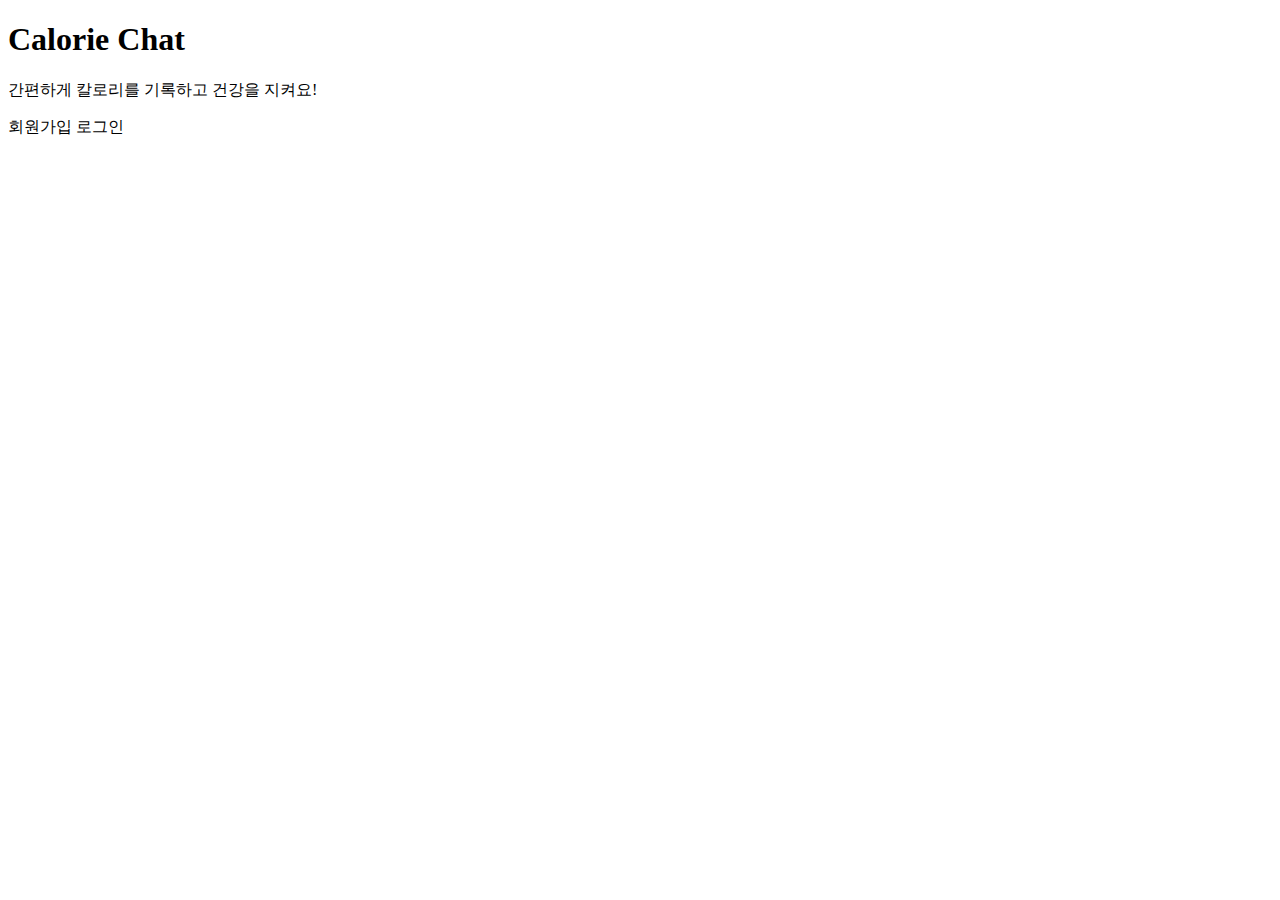
<file: src/main/resources/templates/index.html>
<!DOCTYPE html>
<html xmlns:th="http://www.thymeleaf.org" lang="ko" th:replace="layout :: layout(~{::section})">
<section>
  <div class="text-center py-24">
    <h1 class="text-4xl font-extrabold text-green-600 mb-4">Calorie Chat</h1>
    <p class="text-xl text-gray-700 mb-8">간편하게 칼로리를 기록하고 건강을 지켜요!</p>
    <div class="space-x-4">
      <a th:href="@{/register}" class="px-6 py-3 bg-green-500 hover:bg-green-600 text-white rounded-lg">회원가입</a>
      <a th:href="@{/login}" class="px-6 py-3 bg-white border border-green-500 text-green-600 rounded-lg hover:bg-green-50">로그인</a>
    </div>
  </div>
</section>
</html>
</file>
